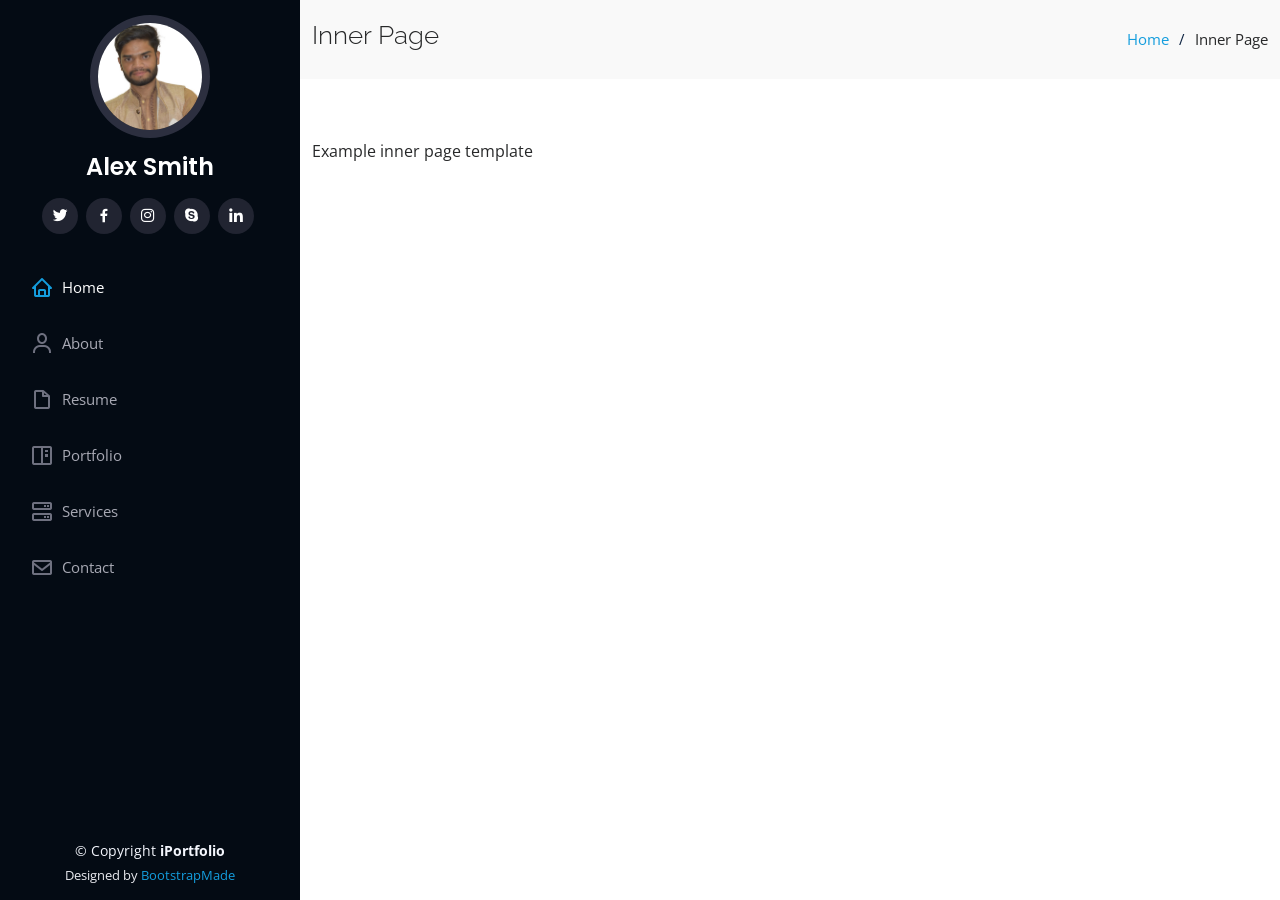
<file: inner-page.html>
<!DOCTYPE html>
<html lang="en">

<head>
  <meta charset="utf-8">
  <meta content="width=device-width, initial-scale=1.0" name="viewport">

  <title>Inner Page - iPortfolio Bootstrap Template</title>
  <meta content="" name="description">
  <meta content="" name="keywords">

  <!-- Favicons -->
  <link href="assets/img/favicon.png" rel="icon">
  <link href="assets/img/apple-touch-icon.png" rel="apple-touch-icon">

  <!-- Google Fonts -->
  <link href="https://fonts.googleapis.com/css?family=Open+Sans:300,300i,400,400i,600,600i,700,700i|Raleway:300,300i,400,400i,500,500i,600,600i,700,700i|Poppins:300,300i,400,400i,500,500i,600,600i,700,700i" rel="stylesheet">

  <!-- Vendor CSS Files -->
  <link href="assets/vendor/aos/aos.css" rel="stylesheet">
  <link href="assets/vendor/bootstrap/css/bootstrap.min.css" rel="stylesheet">
  <link href="assets/vendor/bootstrap-icons/bootstrap-icons.css" rel="stylesheet">
  <link href="assets/vendor/boxicons/css/boxicons.min.css" rel="stylesheet">
  <link href="assets/vendor/glightbox/css/glightbox.min.css" rel="stylesheet">
  <link href="assets/vendor/swiper/swiper-bundle.min.css" rel="stylesheet">

  <!-- Template Main CSS File -->
  <link href="assets/css/style.css" rel="stylesheet">

  
</head>

<body>

  <!-- ======= Mobile nav toggle button ======= -->
  <i class="bi bi-list mobile-nav-toggle d-xl-none"></i>

  <!-- ======= Header ======= -->
  <header id="header">
    <div class="d-flex flex-column">

      <div class="profile">
        <img src="assets/img/profile-img.jpg" alt="" class="img-fluid rounded-circle">
        <h1 class="text-light"><a href="index.html">Alex Smith</a></h1>
        <div class="social-links mt-3 text-center">
          <a href="#" class="twitter"><i class="bx bxl-twitter"></i></a>
          <a href="#" class="facebook"><i class="bx bxl-facebook"></i></a>
          <a href="#" class="instagram"><i class="bx bxl-instagram"></i></a>
          <a href="#" class="google-plus"><i class="bx bxl-skype"></i></a>
          <a href="#" class="linkedin"><i class="bx bxl-linkedin"></i></a>
        </div>
      </div>

      <nav id="navbar" class="nav-menu navbar">
        <ul>
          <li><a href="#hero" class="nav-link scrollto active"><i class="bx bx-home"></i> <span>Home</span></a></li>
          <li><a href="#about" class="nav-link scrollto"><i class="bx bx-user"></i> <span>About</span></a></li>
          <li><a href="#resume" class="nav-link scrollto"><i class="bx bx-file-blank"></i> <span>Resume</span></a></li>
          <li><a href="#portfolio" class="nav-link scrollto"><i class="bx bx-book-content"></i> <span>Portfolio</span></a></li>
          <li><a href="#services" class="nav-link scrollto"><i class="bx bx-server"></i> <span>Services</span></a></li>
          <li><a href="#contact" class="nav-link scrollto"><i class="bx bx-envelope"></i> <span>Contact</span></a></li>
        </ul>
      </nav><!-- .nav-menu -->
    </div>
  </header><!-- End Header -->

  <main id="main">

    <!-- ======= Breadcrumbs ======= -->
    <section class="breadcrumbs">
      <div class="container">

        <div class="d-flex justify-content-between align-items-center">
          <h2>Inner Page</h2>
          <ol>
            <li><a href="index.html">Home</a></li>
            <li>Inner Page</li>
          </ol>
        </div>

      </div>
    </section><!-- End Breadcrumbs -->

    <section class="inner-page">
      <div class="container">
        <p>
          Example inner page template
        </p>
      </div>
    </section>

  </main><!-- End #main -->

  <!-- ======= Footer ======= -->
  <footer id="footer">
    <div class="container">
      <div class="copyright">
        &copy; Copyright <strong><span>iPortfolio</span></strong>
      </div>
      <div class="credits">
        <!-- All the links in the footer should remain intact. -->
        <!-- You can delete the links only if you purchased the pro version. -->
        <!-- Licensing information: https://bootstrapmade.com/license/ -->
        <!-- Purchase the pro version with working PHP/AJAX contact form: https://bootstrapmade.com/iportfolio-bootstrap-portfolio-websites-template/ -->
        Designed by <a href="https://bootstrapmade.com/">BootstrapMade</a>
      </div>
    </div>
  </footer><!-- End  Footer -->

  <a href="#" class="back-to-top d-flex align-items-center justify-content-center"><i class="bi bi-arrow-up-short"></i></a>

  <!-- Vendor JS Files -->
  <script src="assets/vendor/aos/aos.js"></script>
  <script src="assets/vendor/bootstrap/js/bootstrap.bundle.min.js"></script>
  <script src="assets/vendor/glightbox/js/glightbox.min.js"></script>
  <script src="assets/vendor/isotope-layout/isotope.pkgd.min.js"></script>
  <script src="assets/vendor/php-email-form/validate.js"></script>
  <script src="assets/vendor/purecounter/purecounter.js"></script>
  <script src="assets/vendor/swiper/swiper-bundle.min.js"></script>
  <script src="assets/vendor/typed.js/typed.min.js"></script>
  <script src="assets/vendor/waypoints/noframework.waypoints.js"></script>

  <!-- Template Main JS File -->
  <script src="assets/js/main.js"></script>

</body>

</html>
</file>
<file: assets/css/style.css>
/*--------------------------------------------------------------
# General
--------------------------------------------------------------*/
body {
  font-family: "Open Sans", sans-serif;
  color: #272829;
}

a {
  color: #149ddd;
  text-decoration: none;
}

a:hover {
  color: #37b3ed;
  text-decoration: none;
}

h1, h2, h3, h4, h5, h6 {
  font-family: "Raleway", sans-serif;
}

/*--------------------------------------------------------------
# Back to top button
--------------------------------------------------------------*/
.back-to-top {
  position: fixed;
  visibility: hidden;
  opacity: 0;
  right: 15px;
  bottom: 15px;
  z-index: 996;
  background: #149ddd;
  width: 40px;
  height: 40px;
  border-radius: 50px;
  transition: all 0.4s;
}
.back-to-top i {
  font-size: 28px;
  color: #fff;
  line-height: 0;
}
.back-to-top:hover {
  background: #2eafec;
  color: #fff;
}
.back-to-top.active {
  visibility: visible;
  opacity: 1;
}

/*--------------------------------------------------------------
# Header
--------------------------------------------------------------*/
#header {
  position: fixed;
  top: 0;
  left: 0;
  bottom: 0;
  width: 300px;
  transition: all ease-in-out 0.5s;
  z-index: 9997;
  transition: all 0.5s;
  padding: 0 15px;
  background: #040b14;
  overflow-y: auto;
}
#header .profile img {
  margin: 15px auto;
  display: block;
  width: 120px;
  border: 8px solid #2c2f3f;
}
#header .profile h1 {
  font-size: 24px;
  margin: 0;
  padding: 0;
  font-weight: 600;
  -moz-text-align-last: center;
  text-align-last: center;
  font-family: "Poppins", sans-serif;
}
#header .profile h1 a, #header .profile h1 a:hover {
  color: #fff;
  text-decoration: none;
}
#header .profile .social-links a {
  font-size: 18px;
  display: inline-block;
  background: #212431;
  color: #fff;
  line-height: 1;
  padding: 8px 0;
  margin-right: 4px;
  border-radius: 50%;
  text-align: center;
  width: 36px;
  height: 36px;
  transition: 0.3s;
}
#header .profile .social-links a:hover {
  background: #149ddd;
  color: #fff;
  text-decoration: none;
}

#main {
  margin-left: 300px;
}

@media (max-width: 1199px) {
  #header {
    left: -300px;
  }

  #main {
    margin-left: 0;
  }
}
/*--------------------------------------------------------------
# Navigation Menu
--------------------------------------------------------------*/
/* Desktop Navigation */
.nav-menu {
  padding: 30px 0 0 0;
}
.nav-menu * {
  margin: 0;
  padding: 0;
  list-style: none;
}
.nav-menu > ul > li {
  position: relative;
  white-space: nowrap;
}
.nav-menu a, .nav-menu a:focus {
  display: flex;
  align-items: center;
  color: #a8a9b4;
  padding: 12px 15px;
  margin-bottom: 8px;
  transition: 0.3s;
  font-size: 15px;
}
.nav-menu a i, .nav-menu a:focus i {
  font-size: 24px;
  padding-right: 8px;
  color: #6f7180;
}
.nav-menu a:hover, .nav-menu .active, .nav-menu .active:focus, .nav-menu li:hover > a {
  text-decoration: none;
  color: #fff;
}
.nav-menu a:hover i, .nav-menu .active i, .nav-menu .active:focus i, .nav-menu li:hover > a i {
  color: #149ddd;
}

/* Mobile Navigation */
.mobile-nav-toggle {
  position: fixed;
  right: 15px;
  top: 15px;
  z-index: 9998;
  border: 0;
  font-size: 24px;
  transition: all 0.4s;
  outline: none !important;
  background-color: #149ddd;
  color: #fff;
  width: 40px;
  height: 40px;
  display: inline-flex;
  align-items: center;
  justify-content: center;
  line-height: 0;
  border-radius: 50px;
  cursor: pointer;
}

.mobile-nav-active {
  overflow: hidden;
}
.mobile-nav-active #header {
  left: 0;
}

/*--------------------------------------------------------------
# Hero Section
--------------------------------------------------------------*/
#hero {
  width: 100%;
  height: 100vh;
  background: url("../img/hero-bg.jpg") top center;
  background-size: cover;
}
#hero:before {
  content: "";
  background: rgba(5, 13, 24, 0.3);
  position: absolute;
  bottom: 0;
  top: 0;
  left: 0;
  right: 0;
  z-index: 1;
}
#hero .hero-container {
  position: relative;
  z-index: 2;
  min-width: 300px;
}
#hero h1 {
  margin: 0 0 10px 0;
  font-size: 64px;
  font-weight: 700;
  line-height: 56px;
  color: #fff;
}
#hero p {
  color: #fff;
  margin-bottom: 50px;
  font-size: 26px;
  font-family: "Poppins", sans-serif;
}
#hero p span {
  color: #fff;
  padding-bottom: 4px;
  letter-spacing: 1px;
  border-bottom: 3px solid #149ddd;
}
@media (min-width: 1024px) {
  #hero {
    background-attachment: fixed;
  }
}
@media (max-width: 768px) {
  #hero h1 {
    font-size: 28px;
    line-height: 36px;
  }
  #hero h2 {
    font-size: 18px;
    line-height: 24px;
    margin-bottom: 30px;
  }
}

/*--------------------------------------------------------------
# Sections General
--------------------------------------------------------------*/
section {
  padding: 60px 0;
  overflow: hidden;
}

.section-bg {
  background: #f5f8fd;
}

.section-title {
  padding-bottom: 30px;
}
.section-title h2 {
  font-size: 32px;
  font-weight: bold;
  margin-bottom: 20px;
  padding-bottom: 20px;
  position: relative;
  color: #173b6c;
}
.section-title h2::after {
  content: "";
  position: absolute;
  display: block;
  width: 50px;
  height: 3px;
  background: #149ddd;
  bottom: 0;
  left: 0;
}
.section-title p {
  margin-bottom: 0;
}

/*--------------------------------------------------------------
# About
--------------------------------------------------------------*/
.about .content h3 {
  font-weight: 700;
  font-size: 26px;
  color: #173b6c;
}
.about .content ul {
  list-style: none;
  padding: 0;
}
.about .content ul li {
  margin-bottom: 20px;
  display: flex;
  align-items: center;
}
.about .content ul strong {
  margin-right: 10px;
}
.about .content ul i {
  font-size: 16px;
  margin-right: 5px;
  color: #149ddd;
  line-height: 0;
}
.about .content p:last-child {
  margin-bottom: 0;
}

/*--------------------------------------------------------------
# Facts
--------------------------------------------------------------*/
.facts {
  padding-bottom: 30px;
}
.facts .count-box {
  padding: 30px;
  width: 100%;
}
.facts .count-box i {
  display: block;
  font-size: 44px;
  color: #149ddd;
  float: left;
  line-height: 0;
}
.facts .count-box span {
  font-size: 48px;
  line-height: 40px;
  display: block;
  font-weight: 700;
  color: #050d18;
  margin-left: 60px;
}
.facts .count-box p {
  padding: 15px 0 0 0;
  margin: 0 0 0 60px;
  font-family: "Raleway", sans-serif;
  font-size: 14px;
  color: #122f57;
}
.facts .count-box a {
  font-weight: 600;
  display: block;
  margin-top: 20px;
  color: #122f57;
  font-size: 15px;
  font-family: "Poppins", sans-serif;
  transition: ease-in-out 0.3s;
}
.facts .count-box a:hover {
  color: #1f5297;
}

/*--------------------------------------------------------------
# Akills
--------------------------------------------------------------*/
.skills .progress {
  height: 60px;
  display: block;
  background: none;
  border-radius: 0;
}
.skills .progress .skill {
  padding: 0;
  margin: 0 0 6px 0;
  text-transform: uppercase;
  display: block;
  font-weight: 600;
  font-family: "Poppins", sans-serif;
  color: #050d18;
}
.skills .progress .skill .val {
  float: right;
  font-style: normal;
}
.skills .progress-bar-wrap {
  background: #dce8f8;
  height: 10px;
}
.skills .progress-bar {
  width: 1px;
  height: 10px;
  transition: 0.9s;
  background-color: #149ddd;
}

/*--------------------------------------------------------------
# Resume
--------------------------------------------------------------*/
.resume .resume-title {
  font-size: 26px;
  font-weight: 700;
  margin-top: 20px;
  margin-bottom: 20px;
  color: #050d18;
}
.resume .resume-item {
  padding: 0 0 20px 20px;
  margin-top: -2px;
  border-left: 2px solid #1f5297;
  position: relative;
}
.resume .resume-item h4 {
  line-height: 18px;
  font-size: 18px;
  font-weight: 600;
  text-transform: uppercase;
  font-family: "Poppins", sans-serif;
  color: #050d18;
  margin-bottom: 10px;
}
.resume .resume-item h5 {
  font-size: 16px;
  background: #e4edf9;
  padding: 5px 15px;
  display: inline-block;
  font-weight: 600;
  margin-bottom: 10px;
}
.resume .resume-item ul {
  padding-left: 20px;
}
.resume .resume-item ul li {
  padding-bottom: 10px;
}
.resume .resume-item:last-child {
  padding-bottom: 0;
}
.resume .resume-item::before {
  content: "";
  position: absolute;
  width: 16px;
  height: 16px;
  border-radius: 50px;
  left: -9px;
  top: 0;
  background: #fff;
  border: 2px solid #1f5297;
}

/*--------------------------------------------------------------
# Portfolio
--------------------------------------------------------------*/
.portfolio .portfolio-item {
  margin-bottom: 30px;
}
.portfolio #portfolio-flters {
  padding: 0;
  margin: 0 auto 35px auto;
  list-style: none;
  text-align: center;
  background: #fff;
  border-radius: 50px;
  padding: 2px 15px;
}
.portfolio #portfolio-flters li {
  cursor: pointer;
  display: inline-block;
  padding: 10px 15px 8px 15px;
  font-size: 14px;
  font-weight: 600;
  line-height: 1;
  text-transform: uppercase;
  color: #272829;
  margin-bottom: 5px;
  transition: all 0.3s ease-in-out;
}
.portfolio #portfolio-flters li:hover, .portfolio #portfolio-flters li.filter-active {
  color: #149ddd;
}
.portfolio #portfolio-flters li:last-child {
  margin-right: 0;
}
.portfolio .portfolio-wrap {
  transition: 0.3s;
  position: relative;
  overflow: hidden;
  z-index: 1;
}
.portfolio .portfolio-wrap::before {
  content: "";
  background: rgba(255, 255, 255, 0.5);
  position: absolute;
  left: 0;
  right: 0;
  top: 0;
  bottom: 0;
  transition: all ease-in-out 0.3s;
  z-index: 2;
  opacity: 0;
}
.portfolio .portfolio-wrap .portfolio-links {
  opacity: 1;
  left: 0;
  right: 0;
  bottom: -60px;
  z-index: 3;
  position: absolute;
  transition: all ease-in-out 0.3s;
  display: flex;
  justify-content: center;
}
.portfolio .portfolio-wrap .portfolio-links a {
  color: #fff;
  font-size: 28px;
  text-align: center;
  background: rgba(20, 157, 221, 0.75);
  transition: 0.3s;
  width: 50%;
}
.portfolio .portfolio-wrap .portfolio-links a:hover {
  background: rgba(20, 157, 221, 0.95);
}
.portfolio .portfolio-wrap .portfolio-links a + a {
  border-left: 1px solid #37b3ed;
}
.portfolio .portfolio-wrap:hover::before {
  top: 0;
  left: 0;
  right: 0;
  bottom: 0;
  opacity: 1;
}
.portfolio .portfolio-wrap:hover .portfolio-links {
  opacity: 1;
  bottom: 0;
}

/*--------------------------------------------------------------
# Portfolio Details
--------------------------------------------------------------*/
.portfolio-details {
  padding-top: 40px;
}
.portfolio-details .portfolio-details-slider img {
  width: 100%;
}
.portfolio-details .portfolio-details-slider .swiper-pagination {
  margin-top: 20px;
  position: relative;
}
.portfolio-details .portfolio-details-slider .swiper-pagination .swiper-pagination-bullet {
  width: 12px;
  height: 12px;
  background-color: #fff;
  opacity: 1;
  border: 1px solid #149ddd;
}
.portfolio-details .portfolio-details-slider .swiper-pagination .swiper-pagination-bullet-active {
  background-color: #149ddd;
}
.portfolio-details .portfolio-info {
  padding: 30px;
  box-shadow: 0px 0 30px rgba(5, 13, 24, 0.08);
}
.portfolio-details .portfolio-info h3 {
  font-size: 22px;
  font-weight: 700;
  margin-bottom: 20px;
  padding-bottom: 20px;
  border-bottom: 1px solid #eee;
}
.portfolio-details .portfolio-info ul {
  list-style: none;
  padding: 0;
  font-size: 15px;
}
.portfolio-details .portfolio-info ul li + li {
  margin-top: 10px;
}
.portfolio-details .portfolio-description {
  padding-top: 30px;
}
.portfolio-details .portfolio-description h2 {
  font-size: 26px;
  font-weight: 700;
  margin-bottom: 20px;
}
.portfolio-details .portfolio-description p {
  padding: 0;
}

/*--------------------------------------------------------------
# Services
--------------------------------------------------------------*/
.services .icon-box {
  margin-bottom: 20px;
}
.services .icon {
  float: left;
  display: flex;
  align-items: center;
  justify-content: center;
  width: 54px;
  height: 54px;
  background: #149ddd;
  border-radius: 50%;
  transition: 0.5s;
  border: 1px solid #149ddd;
}
.services .icon i {
  color: #fff;
  font-size: 24px;
  line-height: 0;
}
.services .icon-box:hover .icon {
  background: #fff;
}
.services .icon-box:hover .icon i {
  color: #149ddd;
}
.services .title {
  margin-left: 80px;
  font-weight: 700;
  margin-bottom: 15px;
  font-size: 18px;
}
.services .title a {
  color: #343a40;
}
.services .title a:hover {
  color: #149ddd;
}
.services .description {
  margin-left: 80px;
  line-height: 24px;
  font-size: 14px;
}

/*--------------------------------------------------------------
# Testimonials
--------------------------------------------------------------*/
.testimonials .testimonials-carousel, .testimonials .testimonials-slider {
  overflow: hidden;
}
.testimonials .testimonial-item {
  box-sizing: content-box;
  text-align: center;
  min-height: 320px;
}
.testimonials .testimonial-item .testimonial-img {
  width: 90px;
  border-radius: 50%;
  margin: 0 auto;
}
.testimonials .testimonial-item h3 {
  font-size: 18px;
  font-weight: bold;
  margin: 10px 0 5px 0;
  color: #111;
}
.testimonials .testimonial-item h4 {
  font-size: 14px;
  color: #999;
  margin: 0;
}
.testimonials .testimonial-item .quote-icon-left, .testimonials .testimonial-item .quote-icon-right {
  color: #c3e8fa;
  font-size: 26px;
}
.testimonials .testimonial-item .quote-icon-left {
  display: inline-block;
  left: -5px;
  position: relative;
}
.testimonials .testimonial-item .quote-icon-right {
  display: inline-block;
  right: -5px;
  position: relative;
  top: 10px;
}
.testimonials .testimonial-item p {
  font-style: italic;
  margin: 0 15px 15px 15px;
  padding: 20px;
  background: #fff;
  position: relative;
  margin-bottom: 35px;
  border-radius: 6px;
  box-shadow: 0px 2px 15px rgba(0, 0, 0, 0.1);
}
.testimonials .testimonial-item p::after {
  content: "";
  width: 0;
  height: 0;
  border-top: 20px solid #fff;
  border-right: 20px solid transparent;
  border-left: 20px solid transparent;
  position: absolute;
  bottom: -20px;
  left: calc(50% - 20px);
}
.testimonials .swiper-pagination {
  margin-top: 20px;
  position: relative;
}
.testimonials .swiper-pagination .swiper-pagination-bullet {
  width: 12px;
  height: 12px;
  background-color: #fff;
  opacity: 1;
  border: 1px solid #149ddd;
}
.testimonials .swiper-pagination .swiper-pagination-bullet-active {
  background-color: #149ddd;
}

/*--------------------------------------------------------------
# Contact
--------------------------------------------------------------*/
.contact {
  padding-bottom: 130px;
}
.contact .info {
  padding: 30px;
  background: #fff;
  width: 100%;
  box-shadow: 0 0 24px 0 rgba(0, 0, 0, 0.12);
}
.contact .info i {
  font-size: 20px;
  color: #149ddd;
  float: left;
  width: 44px;
  height: 44px;
  background: #dff3fc;
  display: flex;
  justify-content: center;
  align-items: center;
  border-radius: 50px;
  transition: all 0.3s ease-in-out;
}
.contact .info h4 {
  padding: 0 0 0 60px;
  font-size: 22px;
  font-weight: 600;
  margin-bottom: 5px;
  color: #050d18;
}
.contact .info p {
  padding: 0 0 10px 60px;
  margin-bottom: 20px;
  font-size: 14px;
  color: #173b6c;
}
.contact .info .email p {
  padding-top: 5px;
}
.contact .info .social-links {
  padding-left: 60px;
}
.contact .info .social-links a {
  font-size: 18px;
  display: inline-block;
  background: #333;
  color: #fff;
  line-height: 1;
  padding: 8px 0;
  border-radius: 50%;
  text-align: center;
  width: 36px;
  height: 36px;
  transition: 0.3s;
  margin-right: 10px;
}
.contact .info .social-links a:hover {
  background: #149ddd;
  color: #fff;
}
.contact .info .email:hover i, .contact .info .address:hover i, .contact .info .phone:hover i {
  background: #149ddd;
  color: #fff;
}
.contact .php-email-form {
  width: 100%;
  padding: 30px;
  background: #fff;
  box-shadow: 0 0 24px 0 rgba(0, 0, 0, 0.12);
}
.contact .php-email-form .form-group {
  padding-bottom: 8px;
}
.contact .php-email-form .validate {
  display: none;
  color: red;
  margin: 0 0 15px 0;
  font-weight: 400;
  font-size: 13px;
}
.contact .php-email-form .error-message {
  display: none;
  color: #fff;
  background: #ed3c0d;
  text-align: left;
  padding: 15px;
  font-weight: 600;
}
.contact .php-email-form .error-message br + br {
  margin-top: 25px;
}
.contact .php-email-form .sent-message {
  display: none;
  color: #fff;
  background: #18d26e;
  text-align: center;
  padding: 15px;
  font-weight: 600;
}
.contact .php-email-form .loading {
  display: none;
  background: #fff;
  text-align: center;
  padding: 15px;
}
.contact .php-email-form .loading:before {
  content: "";
  display: inline-block;
  border-radius: 50%;
  width: 24px;
  height: 24px;
  margin: 0 10px -6px 0;
  border: 3px solid #18d26e;
  border-top-color: #eee;
  -webkit-animation: animate-loading 1s linear infinite;
  animation: animate-loading 1s linear infinite;
}
.contact .php-email-form .form-group {
  margin-bottom: 15px;
}
.contact .php-email-form label {
  padding-bottom: 8px;
}
.contact .php-email-form input, .contact .php-email-form textarea {
  border-radius: 0;
  box-shadow: none;
  font-size: 14px;
}
.contact .php-email-form input {
  height: 44px;
}
.contact .php-email-form textarea {
  padding: 10px 15px;
}
.contact .php-email-form button[type=submit] {
  background: #149ddd;
  border: 0;
  padding: 10px 24px;
  color: #fff;
  transition: 0.4s;
  border-radius: 4px;
}
.contact .php-email-form button[type=submit]:hover {
  background: #37b3ed;
}
@-webkit-keyframes animate-loading {
  0% {
    transform: rotate(0deg);
  }
  100% {
    transform: rotate(360deg);
  }
}
@keyframes animate-loading {
  0% {
    transform: rotate(0deg);
  }
  100% {
    transform: rotate(360deg);
  }
}

/*--------------------------------------------------------------
# Breadcrumbs
--------------------------------------------------------------*/
.breadcrumbs {
  padding: 20px 0;
  background: #f9f9f9;
}
.breadcrumbs h2 {
  font-size: 26px;
  font-weight: 300;
}
.breadcrumbs ol {
  display: flex;
  flex-wrap: wrap;
  list-style: none;
  padding: 0;
  margin: 0;
  font-size: 15px;
}
.breadcrumbs ol li + li {
  padding-left: 10px;
}
.breadcrumbs ol li + li::before {
  display: inline-block;
  padding-right: 10px;
  color: #0e2442;
  content: "/";
}
@media (max-width: 768px) {
  .breadcrumbs .d-flex {
    display: block !important;
  }
  .breadcrumbs ol {
    display: block;
  }
  .breadcrumbs ol li {
    display: inline-block;
  }
}

/*--------------------------------------------------------------
# Footer
--------------------------------------------------------------*/
#footer {
  padding: 15px;
  color: #f4f6fd;
  font-size: 14px;
  position: fixed;
  left: 0;
  bottom: 0;
  width: 300px;
  z-index: 9999;
  background: #040b14;
}
#footer .copyright {
  text-align: center;
}
#footer .credits {
  padding-top: 5px;
  text-align: center;
  font-size: 13px;
  color: #eaebf0;
}
@media (max-width: 1199px) {
  #footer {
    position: static;
    width: auto;
    padding-right: 20px 15px;
  }
}
</file>
